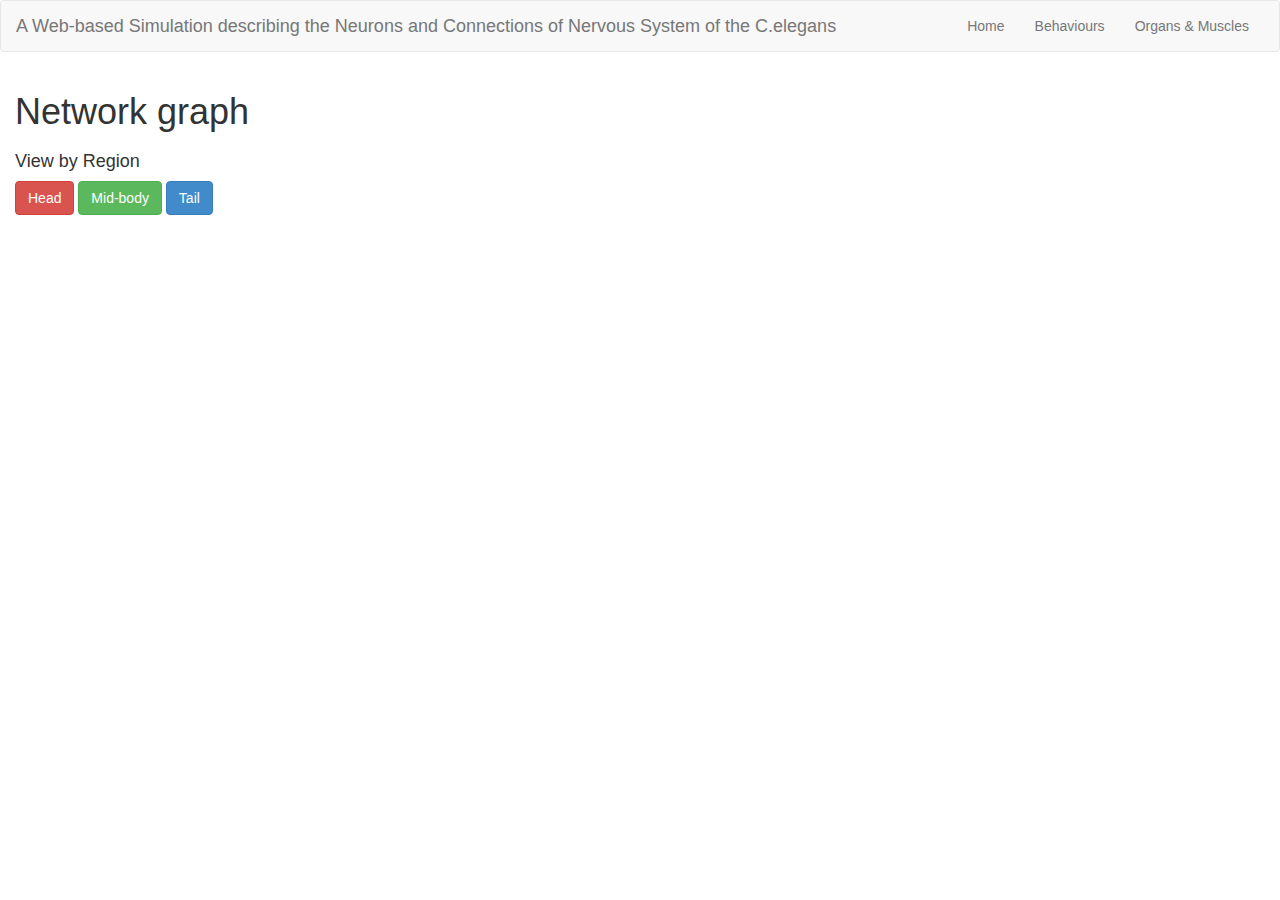
<file: Graph/ConnectionsGraph.html>
<!DOCTYPE html>
<html lang="en">
  <head>
      <meta charset="utf-8">
      <title> Nervous System of C. elegans</title>
      <link href="../css/bootstrap.min.css" rel="stylesheet">
      
  </head>
  <body>
            <div class="navbar navbar-default" role="navigation">
                <div class="container-fluid">
                    <div class="navbar-header">
                        <button type="button" class="navbar-toggle" data-toggle="collapse" data-target=".navbar-collapse">
                        <span class="sr-only">Toggle navigation</span>
                        <span class="icon-bar"></span>
                        <span class="icon-bar"></span>
                        <span class="icon-bar"></span>
                        </button>
                        <a class="navbar-brand" href="#">A Web-based Simulation describing the Neurons and Connections of Nervous System of the C.elegans </a>
                   </div>
                  <div class="navbar-collapse collapse">
                        <ul class="nav navbar-nav navbar-right">
                        <li><a href="../index.html">Home</a></li>
                           <li><a href="../Simulations/simulations.html">Behaviours</a></li>
                        <li><a href="OrganMuscleGraph.html">Organs &#38; Muscles</a></li>
                        </ul>
                    </div><!--/.nav-collapse -->
                </div><!--/.container-fluid -->
            </div>

          <div class="col-md-4">
                 <div id="showRegion">
                  <h1>Network graph <h1>
                  <h4> View by Region </h4>
                  <button id="head" class=" btn btn-danger"> Head </button>
                   <button id="mid" class=" btn btn-success"> Mid-body </button>
                   <button id="tail" class=" btn btn-primary"> Tail </button>
               </div>
            
            <div id='HRegionSort'>
                  <h3> Head Neuron and Connections </h3>
                  <p> Nervous system Synapse Types </p>
                  <button class='HconnectionType btn btn-default' value="n.soma_region &#61;'H' AND c.connection_type &#61; 'EJ' "> Electric Junction  </button>
                  <button class='HconnectionType btn btn-default' value="n.soma_region &#61;'H' AND c.connection_type &#61; 'NMJ' "> Neuromuscular Junction  </button>

                  <h4> Chemical synapses: </h4> 
                  <button class='HconnectionType btn btn-default' value="n.soma_region &#61;'H' AND c.connection_type &#61; 'S' "> Send  </button>
                  <button class='HconnectionType btn btn-default' value="n.soma_region &#61;'H' AND c.connection_type &#61; 'Sp' "> Send-poly  </button>
                 <!--  <button class='HconnectionType btn btn-default' value="n.soma_region &#61;'H' AND c.connection_type &#61; 'R' "> Recieve</button> -->
                  <button class='HconnectionType btn btn-default' value="n.soma_region &#61;'H' AND c.connection_type &#61; 'Rp' "> Recieve-poly  </button>

                  <h4> Sort by neuron position: </h4>
                  <button class='Hneuronposition btn btn-default' value="n.soma_region &#61;'H' AND n.neuron_name LIKE '&#37;L'"> Left Neurons </button>
                  <button class='Hneuronposition btn btn-default' value="n.soma_region &#61;'H' AND n.neuron_name LIKE '&#37;R'"> Right Neurons </button>
              </div>

            <div id="MRegionSort">
                    <h3> Mid-body Neuron and Connections </h3>
                    <p> Nervous system Synapse Types </p>
                    <button class='MconnectionType btn btn-default' value="n.soma_region &#61;'M' AND c.connection_type &#61; 'EJ' "> Electric Junction  </button>
                    <button class='MconnectionType btn btn-default' value="n.soma_region &#61;'M' AND c.connection_type &#61; 'NMJ' "> Neuromuscular Junction  </button>
                    
                   <h4> Chemical synapses: </h4> 
                    <button class='MconnectionType btn btn-default' value="n.soma_region &#61;'M' AND c.connection_type &#61; 'S' "> Send  </button>
                    <button class='MconnectionType btn btn-default' value="n.soma_region &#61;'M' AND c.connection_type &#61; 'Sp' "> Send-poly  </button>
                    <button class='MconnectionType btn btn-default' value="n.soma_region &#61;'M' AND c.connection_type &#61; 'R' "> Recieve</button>
                    <button class='MconnectionType btn btn-default' value="n.soma_region &#61;'M' AND c.connection_type &#61; 'Rp' "> Recieve-poly  </button>

                    <h4> Sort by neuron position:</h4>
                    <button class='Mneuronposition btn btn-default' value="n.soma_region &#61;'M' AND n.neuron_name LIKE '&#37;L'"> Left Neurons </button>
                    <button class='Mneuronposition btn btn-default' value="n.soma_region &#61;'M' AND n.neuron_name LIKE '&#37;R'"> Right Neurons </button>
              </div>

              <div id="TRegionSort">
                  <h3> Tail Neuron and Connections </h3>
                  <p> Nervous system Synapse Types </p>
                  <button class='TconnectionType btn btn-default' value="n.soma_region &#61;'T' AND c.connection_type &#61; 'EJ' "> Electric Junction  </button>
                  <button class='TconnectionType btn btn-default' value="n.soma_region &#61;'T' AND c.connection_type &#61; 'NMJ' "> Neuromuscular Junction  </button>
                  
                 <h4> Chemical synapses: </h4> 
                  <button class='TconnectionType btn btn-default' value="n.soma_region &#61;'T' AND c.connection_type &#61; 'S' "> Send  </button>
                  <button class='TconnectionType btn btn-default' value="n.soma_region &#61;'T' AND c.connection_type &#61; 'Sp' "> Send-poly  </button>
                 <!-- <button class='TconnectionType btn btn-default' value="n.soma_region &#61;'T' AND c.connection_type &#61; 'R' "> Recieve</button> -->
                  <button class='TconnectionType btn btn-default' value="n.soma_region &#61;'T' AND c.connection_type &#61; 'Rp' "> Recieve-poly  </button>

                  <h4> Sort by neuron position: </h4>
                  <button class='Tneuronposition btn btn-default' value="n.soma_region &#61;'T' AND n.neuron_name LIKE '&#37;L'"> Left Neurons </button>
                  <button class='Tneuronposition btn btn-default' value="n.soma_region &#61;'T' AND n.neuron_name LIKE '&#37;R'"> Right Neurons </button>
              </div>

        </div>


    <div class="col-md-8">
          <div id="graph"></div>
    </div>

    
      <script src="https://ajax.googleapis.com/ajax/libs/jquery/1.11.0/jquery.min.js"></script>
      <script src="../../js/bootstrap.min.js"></script>
      <script src="DrawGraph.js"> </script>
      <script src="Container.js"> </script>
      <script src="http://d3js.org/d3.v3.min.js"></script>
      

     </body>
</html>
</file>
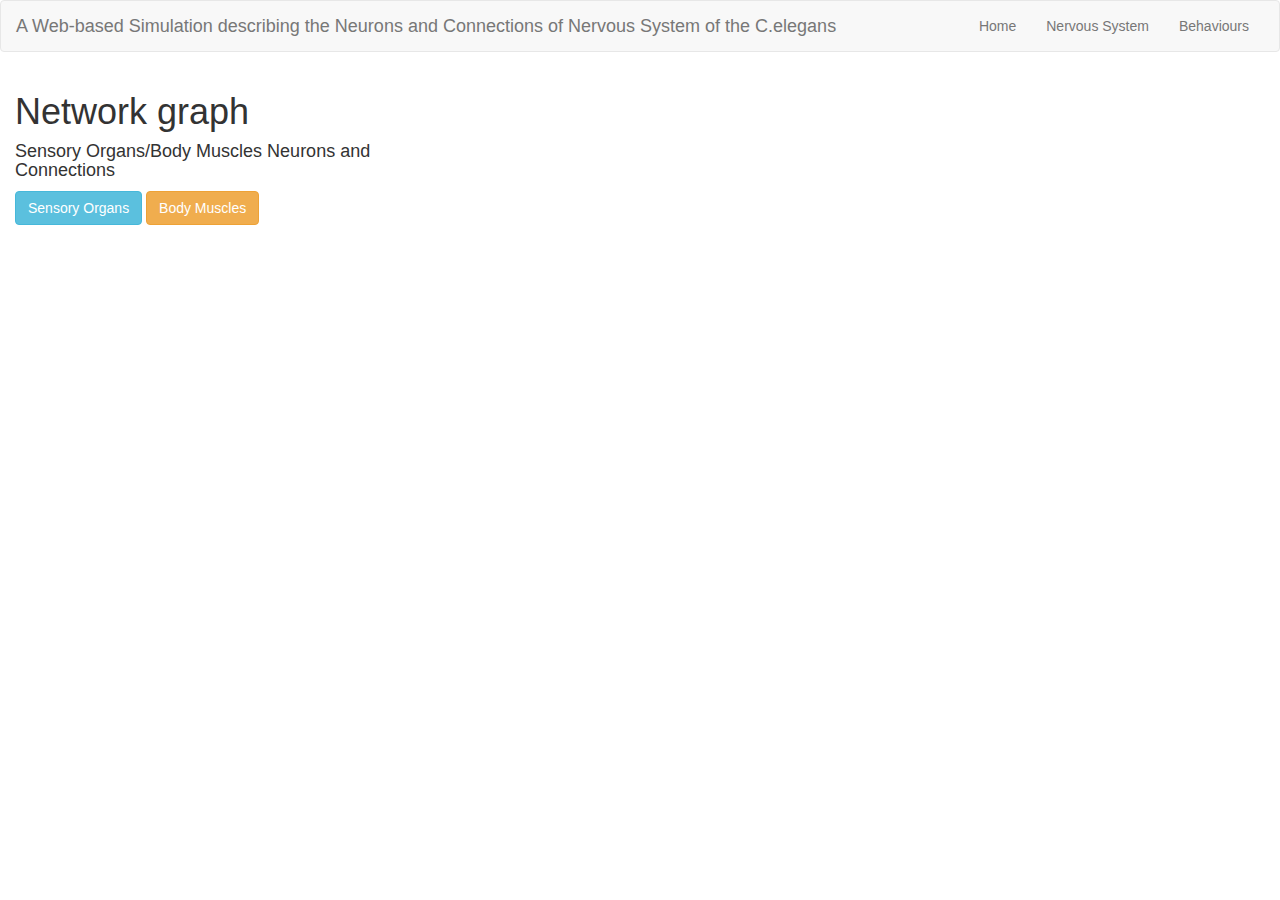
<file: Graph/OrganMuscleGraph.html>
<!DOCTYPE html>
<html lang="en">
  <head>
      <meta charset="utf-8">
      <title> Sensory Organs/Body Muscle Neurons and Connections</title>
      <link href="../css/bootstrap.min.css" rel="stylesheet">
  </head>
  <body>
            <div class="navbar navbar-default" role="navigation">
                <div class="container-fluid">
                    <div class="navbar-header">
                        <button type="button" class="navbar-toggle" data-toggle="collapse" data-target=".navbar-collapse">
                        <span class="sr-only">Toggle navigation</span>
                        <span class="icon-bar"></span>
                        <span class="icon-bar"></span>
                        <span class="icon-bar"></span>
                        </button>
                        <a class="navbar-brand" href="#">A Web-based Simulation describing the Neurons and Connections of Nervous System of the C.elegans </a>
                   </div>
                  <div class="navbar-collapse collapse">
                        <ul class="nav navbar-nav navbar-right">
                        <li><a href="../index.html">Home</a></li>
                        <li><a href="ConnectionsGraph.html">Nervous System </a></li>
                        <li><a href="../simulations/simulations.html">Behaviours</a></li>
                        </ul>
                    </div><!--/.nav-collapse -->
                </div><!--/.container-fluid -->
            </div>

          <div class="col-md-4">
                 <div id="byRegion">
                  <h1>Network graph </h1> 
                  <h4> Sensory Organs/Body Muscles Neurons and Connections </h4>
                  <button class="btn btn-info" id="sensory"> Sensory Organs</button>
                  <button class="btn btn-warning" id="muscle"> Body Muscles </button>
               </div>
      
            
            <div id="soRegions">
              <h3> Sensory Organs by Region</h3>
              <p>Pick a Region to view specific Neurons that connect to Sensory Organs via Region.</p>
              <button class='tissue btn btn-danger' value="o.landmark LIKE 'Sensory&#37;' AND n.soma_region &#61;'H' "> Head Sensory </button>
              <button class='tissue btn btn-success' value="o.landmark LIKE 'Sensory&#37;' AND n.soma_region &#61;'M' ">Mid-body Sensory  </button>
              <button class='tissue btn btn-primary' value="o.landmark LIKE 'Sensory&#37;' AND n.soma_region &#61;'T' ">Tail Sensory </button>
            </div>


            <div id="muscleRegions">
                <h3> Body Muscle by Region</h3>
              <p>Pick a Region to view specific Neurons that connect to Muscles via Region</p>
              <button class='tissue btn btn-danger' value="  n.soma_region &#61;'H' AND (o.landmark LIKE 'MD&#37;' OR o.landmark LIKE 'MV&#37;')  AND o.landmark NOT LIKE 'MVU&#37;' "> Head Muscles </button>
              <button class='tissue btn btn-success' value="n.soma_region &#61;'M' AND  (o.landmark LIKE 'MD&#37;' OR o.landmark LIKE 'MV&#37;') AND o.landmark NOT LIKE 'MVU&#37;' "> Mid-body Muscles </button>
              <button class='tissue btn btn-primary' value=" n.soma_region &#61;'T' AND (o.landmark LIKE 'MD&#37;' OR o.landmark LIKE 'MV&#37;') AND o.landmark NOT LIKE 'MVU&#37;' "> Tail Muscles </button>
            </div>
        </div>
              
    <div class="col-md-8">
          <div id="graph"></div>
    </div>

    
      <script src="https://ajax.googleapis.com/ajax/libs/jquery/1.11.0/jquery.min.js"></script>
      <script src="../../js/bootstrap.min.js"></script>
      <script src="DrawMuscleOrgan.js"> </script>
      <script src="Container.js"> </script>
      <script src="http://d3js.org/d3.v3.min.js"></script>

     </body>
</html>
</file>
